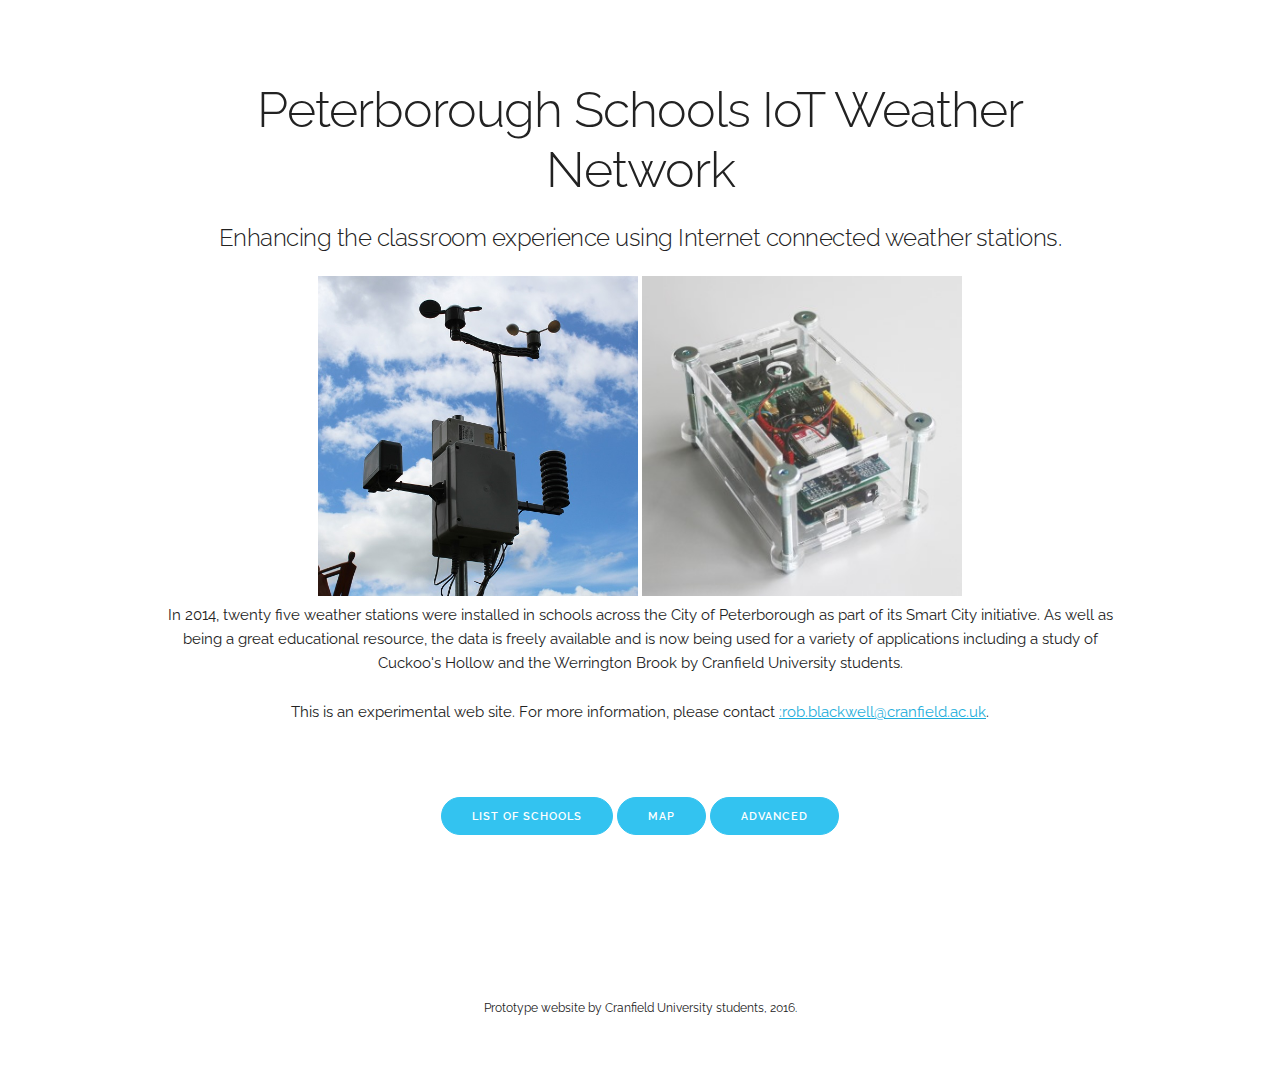
<file: static/index.html>
<!DOCTYPE html>
<html lang="en">
<head>

  <meta charset="utf-8">
  <title>IoT Schools</title>
  <meta name="description" content="IoT Schools.">
  <meta name="author" content="Rob Blackwell">

  <meta name="viewport" content="width=device-width, initial-scale=1">

  <link href="//fonts.googleapis.com/css?family=Raleway:400,300,600" rel="stylesheet" type="text/css">

  <link rel="stylesheet" href="css/normalize.css">
  <link rel="stylesheet" href="css/skeleton.css">
  <link rel="stylesheet" href="css/custom.css">

  <link rel="icon" type="image/png" href="images/favicon.ico">

  <script src="https://code.jquery.com/jquery-1.10.2.js"></script>



</head>
<body>

    <div class="section">
	<div class="container">
	    <div class="row">
		<div class="column">
		    <h1>Peterborough Schools IoT Weather Network</h1>
		    <h5>Enhancing the classroom experience using Internet connected weather stations.</h5>
		    <img src="images/station.jpg" width="320px">
		    <img src="images/logger.jpg" width="320px">
		    <div>
			<p>
			    In 2014, twenty five weather stations were
			    installed in schools across the City of
			    Peterborough as part of its Smart City
			    initiative.  As well as being a great
			    educational resource, the data is freely
			    available and is now being used for a
			    variety of applications including a study
			    of Cuckoo's Hollow and the Werrington
			    Brook by Cranfield University students.</p>
			<p>
			    This is an experimental web site. For more
			    information, please contact
			    <a href="mailto:rob.blackwell@cranfield.ac.uk">:rob.blackwell@cranfield.ac.uk<a></a>.</p>
		    </div>
		    <div><br/><br/></div>
		    <div>
			<a class="button button-primary" href="/view.html?json=/peterborough.json&h1=Peterborough%20Schools&h2=Weather%20stations&table=.features%20.properties"> List of Schools</a>
			
			<a class="button button-primary" href="map.html?geojson=/peterborough.json">Map</a>

			<a class="button button-primary" href="advanced.html">Advanced</a>
		    </div>

		</div>
	    </div>
	</div>
    </div>


    <div class="section">
	<div class="container">
	    <div class="row">
		<small> Prototype website by Cranfield University students, 2016.</small>
	    </div>
	</div>
    </div>
    
     
</body>
</html>
</file>
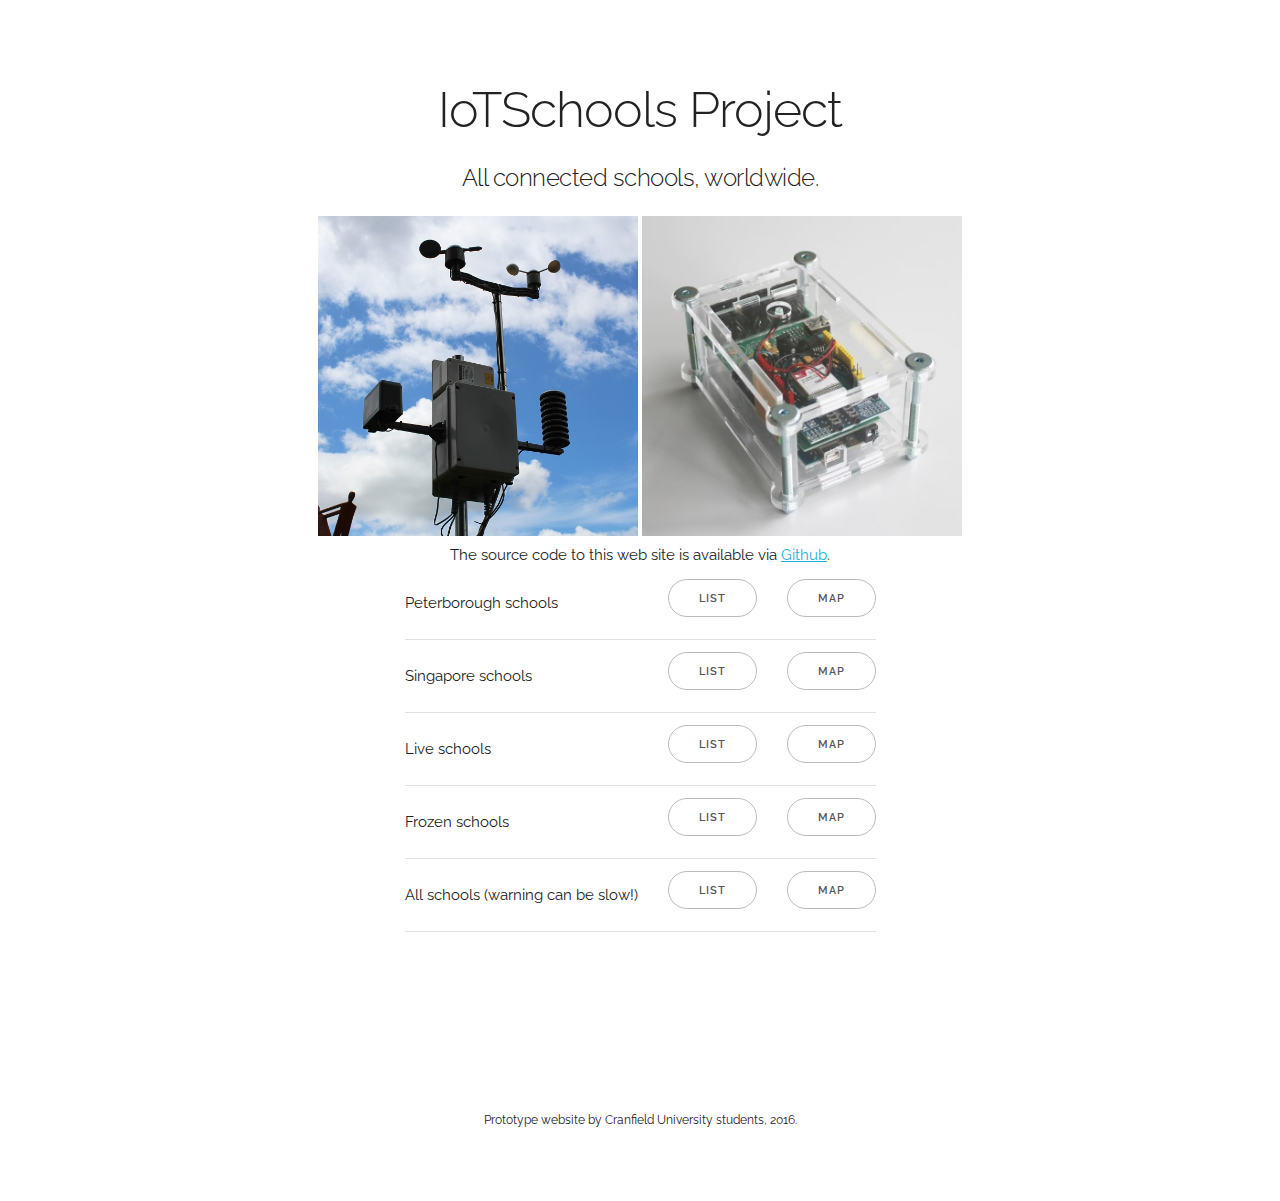
<file: static/advanced.html>
<!DOCTYPE html>
<html lang="en">
<head>

  <meta charset="utf-8">
  <title>IoT Schools</title>
  <meta name="description" content="IoT Schools.">
  <meta name="author" content="Rob Blackwell">

  <meta name="viewport" content="width=device-width, initial-scale=1">

  <link href="//fonts.googleapis.com/css?family=Raleway:400,300,600" rel="stylesheet" type="text/css">

  <link rel="stylesheet" href="css/normalize.css">
  <link rel="stylesheet" href="css/skeleton.css">
  <link rel="stylesheet" href="css/custom.css">

  <link rel="icon" type="image/png" href="images/favicon.ico">

  <script src="https://code.jquery.com/jquery-1.10.2.js"></script>



</head>
<body>

    <div class="section">
	<div class="container">
	    <div class="row">
		<div class="column">
		    <h1>IoTSchools Project</h1>
		    <h5>All connected schools, worldwide.</h5>
		    <img src="images/station.jpg" width="320px">
		    <img src="images/logger.jpg" width="320px">

		    <div>
			The source code to this web site is available
			via <a href="https://github.com/RobBlackwell/iotschools">Github</a>.
		    </div>
		    <div>
			<table align="center" >
			    <tr>
				<td>Peterborough schools</td>
				<td><a class="button" href="/view.html?json=/peterborough.json&h1=Peterborough%20Schools&h2=All%20stations&table=.features%20.properties">List</a></td>
				<td><a class="button" href="map.html?geojson=/peterborough.json">Map</a></td>
			    </tr>
			    <tr>
				<td>Singapore schools</td>
				<td><a class="button" href="/view.html?json=/singapore.json&h1=Singapore%20Schools&h2=All%20stations&table=.features%20.properties">List</a></td>
				<td><a class="button" href="map.html?geojson=/singapore.json">Map</a></td>
			    </tr>
			    <tr>
				<td>Live schools</td>
				<td><a class="button" href="/view.html?json=/live.json&h1=Live%20Schools&h2=All%20stations&table=.features%20.properties">List</a></td>
				<td><a class="button" href="map.html?geojson=/live.json">Map</a></td>
			    </tr>
			    <tr>
				<td>Frozen schools</td>
				<td><a class="button" href="/view.html?json=/frozen.json&h1=Frozen%20Schools&h2=All%20stations&table=.features%20.properties">List</a></td>
				<td><a class="button" href="map.html?geojson=/frozen.json">Map</a></td>
			    </tr>
			    <tr>
				<td>All schools (warning can be slow!)</td>
				<td><a class="button" href="/view.html?json=/all.json&h1=Schools&h2=All%20stations&table=.features%20.properties">List</a></td>
				<td><a class="button" href="map.html?geojson=/all.json">Map</a></td>
			    </tr>
			</table>
		    </div>


		</div>
	    </div>
	</div>
    </div>


    <div class="section">
	<div class="container">
	    <div class="row">
		<small> Prototype website by Cranfield University students, 2016.</small>
	    </div>
	</div>
    </div>
    
     
</body>
</html>
</file>
<file: static/css/skeleton.css>
/*
* Skeleton V2.0.4
* Copyright 2014, Dave Gamache
* www.getskeleton.com
* Free to use under the MIT license.
* http://www.opensource.org/licenses/mit-license.php
* 12/29/2014
*/


/* Table of contents
––––––––––––––––––––––––––––––––––––––––––––––––––
- Grid
- Base Styles
- Typography
- Links
- Buttons
- Forms
- Lists
- Code
- Tables
- Spacing
- Utilities
- Clearing
- Media Queries
*/


/* Grid
–––––––––––––––––––––––––––––––––––––––––––––––––– */
.container {
  position: relative;
  width: 100%;
  max-width: 960px;
  margin: 0 auto;
  padding: 0 20px;
  box-sizing: border-box; }
.column,
.columns {
  width: 100%;
  float: left;
  box-sizing: border-box; }

/* For devices larger than 400px */
@media (min-width: 400px) {
  .container {
    width: 85%;
    padding: 0; }
}

/* For devices larger than 550px */
@media (min-width: 550px) {
  .container {
    width: 80%; }
  .column,
  .columns {
    margin-left: 4%; }
  .column:first-child,
  .columns:first-child {
    margin-left: 0; }

  .one.column,
  .one.columns                    { width: 4.66666666667%; }
  .two.columns                    { width: 13.3333333333%; }
  .three.columns                  { width: 22%;            }
  .four.columns                   { width: 30.6666666667%; }
  .five.columns                   { width: 39.3333333333%; }
  .six.columns                    { width: 48%;            }
  .seven.columns                  { width: 56.6666666667%; }
  .eight.columns                  { width: 65.3333333333%; }
  .nine.columns                   { width: 74.0%;          }
  .ten.columns                    { width: 82.6666666667%; }
  .eleven.columns                 { width: 91.3333333333%; }
  .twelve.columns                 { width: 100%; margin-left: 0; }

  .one-third.column               { width: 30.6666666667%; }
  .two-thirds.column              { width: 65.3333333333%; }

  .one-half.column                { width: 48%; }

  /* Offsets */
  .offset-by-one.column,
  .offset-by-one.columns          { margin-left: 8.66666666667%; }
  .offset-by-two.column,
  .offset-by-two.columns          { margin-left: 17.3333333333%; }
  .offset-by-three.column,
  .offset-by-three.columns        { margin-left: 26%;            }
  .offset-by-four.column,
  .offset-by-four.columns         { margin-left: 34.6666666667%; }
  .offset-by-five.column,
  .offset-by-five.columns         { margin-left: 43.3333333333%; }
  .offset-by-six.column,
  .offset-by-six.columns          { margin-left: 52%;            }
  .offset-by-seven.column,
  .offset-by-seven.columns        { margin-left: 60.6666666667%; }
  .offset-by-eight.column,
  .offset-by-eight.columns        { margin-left: 69.3333333333%; }
  .offset-by-nine.column,
  .offset-by-nine.columns         { margin-left: 78.0%;          }
  .offset-by-ten.column,
  .offset-by-ten.columns          { margin-left: 86.6666666667%; }
  .offset-by-eleven.column,
  .offset-by-eleven.columns       { margin-left: 95.3333333333%; }

  .offset-by-one-third.column,
  .offset-by-one-third.columns    { margin-left: 34.6666666667%; }
  .offset-by-two-thirds.column,
  .offset-by-two-thirds.columns   { margin-left: 69.3333333333%; }

  .offset-by-one-half.column,
  .offset-by-one-half.columns     { margin-left: 52%; }

}


/* Base Styles
–––––––––––––––––––––––––––––––––––––––––––––––––– */
/* NOTE
html is set to 62.5% so that all the REM measurements throughout Skeleton
are based on 10px sizing. So basically 1.5rem = 15px :) */
html {
  font-size: 62.5%; }
body {
  font-size: 1.5em; /* currently ems cause chrome bug misinterpreting rems on body element */
  line-height: 1.6;
  font-weight: 400;
  font-family: "Raleway", "HelveticaNeue", "Helvetica Neue", Helvetica, Arial, sans-serif;
  color: #222; }


/* Typography
–––––––––––––––––––––––––––––––––––––––––––––––––– */
h1, h2, h3, h4, h5, h6 {
  margin-top: 0;
  margin-bottom: 2rem;
  font-weight: 300; }
h1 { font-size: 4.0rem; line-height: 1.2;  letter-spacing: -.1rem;}
h2 { font-size: 3.6rem; line-height: 1.25; letter-spacing: -.1rem; }
h3 { font-size: 3.0rem; line-height: 1.3;  letter-spacing: -.1rem; }
h4 { font-size: 2.4rem; line-height: 1.35; letter-spacing: -.08rem; }
h5 { font-size: 1.8rem; line-height: 1.5;  letter-spacing: -.05rem; }
h6 { font-size: 1.5rem; line-height: 1.6;  letter-spacing: 0; }

/* Larger than phablet */
@media (min-width: 550px) {
  h1 { font-size: 5.0rem; }
  h2 { font-size: 4.2rem; }
  h3 { font-size: 3.6rem; }
  h4 { font-size: 3.0rem; }
  h5 { font-size: 2.4rem; }
  h6 { font-size: 1.5rem; }
}

p {
  margin-top: 0; }


/* Links
–––––––––––––––––––––––––––––––––––––––––––––––––– */
a {
  color: #1EAEDB; }
a:hover {
  color: #0FA0CE; }


/* Buttons
–––––––––––––––––––––––––––––––––––––––––––––––––– */
.button,
button,
input[type="submit"],
input[type="reset"],
input[type="button"] {
  display: inline-block;
  height: 38px;
  padding: 0 30px;
  color: #555;
  text-align: center;
  font-size: 11px;
  font-weight: 600;
  line-height: 38px;
  letter-spacing: .1rem;
  text-transform: uppercase;
  text-decoration: none;
  white-space: nowrap;
  background-color: transparent;
  border-radius: 4px;
  border: 1px solid #bbb;
  cursor: pointer;
  box-sizing: border-box; }
.button:hover,
button:hover,
input[type="submit"]:hover,
input[type="reset"]:hover,
input[type="button"]:hover,
.button:focus,
button:focus,
input[type="submit"]:focus,
input[type="reset"]:focus,
input[type="button"]:focus {
  color: #333;
  border-color: #888;
  outline: 0; }
.button.button-primary,
button.button-primary,
input[type="submit"].button-primary,
input[type="reset"].button-primary,
input[type="button"].button-primary {
  color: #FFF;
  background-color: #33C3F0;
  border-color: #33C3F0; }
.button.button-primary:hover,
button.button-primary:hover,
input[type="submit"].button-primary:hover,
input[type="reset"].button-primary:hover,
input[type="button"].button-primary:hover,
.button.button-primary:focus,
button.button-primary:focus,
input[type="submit"].button-primary:focus,
input[type="reset"].button-primary:focus,
input[type="button"].button-primary:focus {
  color: #FFF;
  background-color: #1EAEDB;
  border-color: #1EAEDB; }


/* Forms
–––––––––––––––––––––––––––––––––––––––––––––––––– */
input[type="email"],
input[type="number"],
input[type="search"],
input[type="text"],
input[type="tel"],
input[type="url"],
input[type="password"],
textarea,
select {
  height: 38px;
  padding: 6px 10px; /* The 6px vertically centers text on FF, ignored by Webkit */
  background-color: #fff;
  border: 1px solid #D1D1D1;
  border-radius: 4px;
  box-shadow: none;
  box-sizing: border-box; }
/* Removes awkward default styles on some inputs for iOS */
input[type="email"],
input[type="number"],
input[type="search"],
input[type="text"],
input[type="tel"],
input[type="url"],
input[type="password"],
textarea {
  -webkit-appearance: none;
     -moz-appearance: none;
          appearance: none; }
textarea {
  min-height: 65px;
  padding-top: 6px;
  padding-bottom: 6px; }
input[type="email"]:focus,
input[type="number"]:focus,
input[type="search"]:focus,
input[type="text"]:focus,
input[type="tel"]:focus,
input[type="url"]:focus,
input[type="password"]:focus,
textarea:focus,
select:focus {
  border: 1px solid #33C3F0;
  outline: 0; }
label,
legend {
  display: block;
  margin-bottom: .5rem;
  font-weight: 600; }
fieldset {
  padding: 0;
  border-width: 0; }
input[type="checkbox"],
input[type="radio"] {
  display: inline; }
label > .label-body {
  display: inline-block;
  margin-left: .5rem;
  font-weight: normal; }


/* Lists
–––––––––––––––––––––––––––––––––––––––––––––––––– */
ul {
  list-style: circle inside; }
ol {
  list-style: decimal inside; }
ol, ul {
  padding-left: 0;
  margin-top: 0; }
ul ul,
ul ol,
ol ol,
ol ul {
  margin: 1.5rem 0 1.5rem 3rem;
  font-size: 90%; }
li {
  margin-bottom: 1rem; }


/* Code
–––––––––––––––––––––––––––––––––––––––––––––––––– */
code {
  padding: .2rem .5rem;
  margin: 0 .2rem;
  font-size: 90%;
  white-space: nowrap;
  background: #F1F1F1;
  border: 1px solid #E1E1E1;
  border-radius: 4px; }
pre > code {
  display: block;
  padding: 1rem 1.5rem;
  white-space: pre; }


/* Tables
–––––––––––––––––––––––––––––––––––––––––––––––––– */
th,
td {
  padding: 12px 15px;
  text-align: left;
  border-bottom: 1px solid #E1E1E1; }
th:first-child,
td:first-child {
  padding-left: 0; }
th:last-child,
td:last-child {
  padding-right: 0; }


/* Spacing
–––––––––––––––––––––––––––––––––––––––––––––––––– */
button,
.button {
  margin-bottom: 1rem; }
input,
textarea,
select,
fieldset {
  margin-bottom: 1.5rem; }
pre,
blockquote,
dl,
figure,
table,
p,
ul,
ol,
form {
  margin-bottom: 2.5rem; }


/* Utilities
–––––––––––––––––––––––––––––––––––––––––––––––––– */
.u-full-width {
  width: 100%;
  box-sizing: border-box; }
.u-max-full-width {
  max-width: 100%;
  box-sizing: border-box; }
.u-pull-right {
  float: right; }
.u-pull-left {
  float: left; }


/* Misc
–––––––––––––––––––––––––––––––––––––––––––––––––– */
hr {
  margin-top: 3rem;
  margin-bottom: 3.5rem;
  border-width: 0;
  border-top: 1px solid #E1E1E1; }


/* Clearing
–––––––––––––––––––––––––––––––––––––––––––––––––– */

/* Self Clearing Goodness */
.container:after,
.row:after,
.u-cf {
  content: "";
  display: table;
  clear: both; }


/* Media Queries
–––––––––––––––––––––––––––––––––––––––––––––––––– */
/*
Note: The best way to structure the use of media queries is to create the queries
near the relevant code. For example, if you wanted to change the styles for buttons
on small devices, paste the mobile query code up in the buttons section and style it
there.
*/


/* Larger than mobile */
@media (min-width: 400px) {}

/* Larger than phablet (also point when grid becomes active) */
@media (min-width: 550px) {}

/* Larger than tablet */
@media (min-width: 750px) {}

/* Larger than desktop */
@media (min-width: 1000px) {}

/* Larger than Desktop HD */
@media (min-width: 1200px) {}
</file>
<file: static/css/custom.css>
/* Shared
–––––––––––––––––––––––––––––––––––––––––––––––––– */
.button {
  border-radius: 100px;
}

/* Sections
–––––––––––––––––––––––––––––––––––––––––––––––––– */
.section {
  padding: 8rem 0 7rem;
  text-align: center;
}

.section-heading,
.section-description {
  margin-bottom: 1.2rem;
}
</file>
